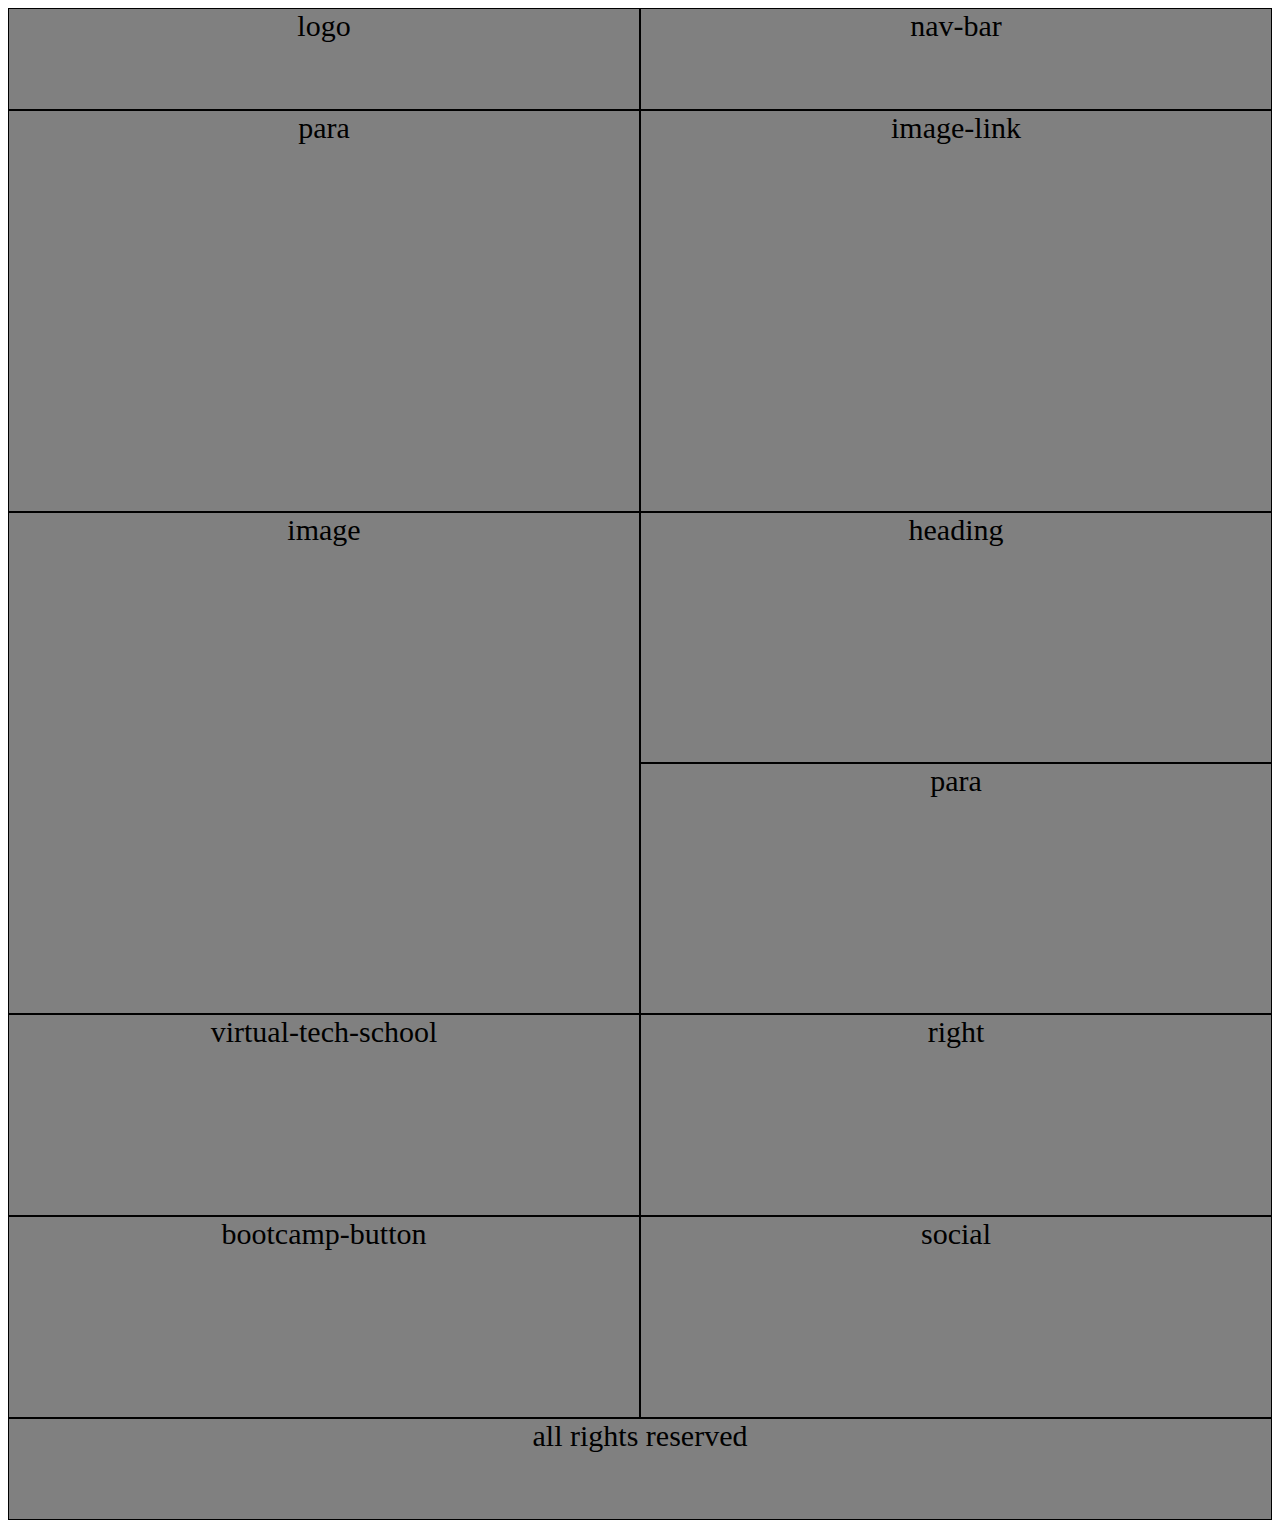
<file: Grid-Assignment/about-us-page/index.html>
<!DOCTYPE html>
<html lang="en">
<head>
    <link rel="stylesheet" href="style.css">
</head>
<body>
    <div id="grid1">
        <div class="box" id="logo">logo</div>
        <div class="box" id="nav-bar">nav-bar</div>
        <div class="box" id="para">para</div>
        <div class="box" id="image-link">image-link</div>
    </div>
    <div id="grid2">
        <div class="box" id="image">image</div>
        <div class="box" id="heading">heading</div>
        <div class="box" id="para-2">para</div>
    </div>
    <div id="grid3">
        <div class="box" id="vts">virtual-tech-school</div>
        <div class="box" id="right">right</div>
        <div class="box" id="bootcamp-button">bootcamp-button</div>
        <div class="box" id="social">social</div>
        <div class="box" id="all-rights">all rights reserved</div>
    </div> 
</body>
</html>
</file>
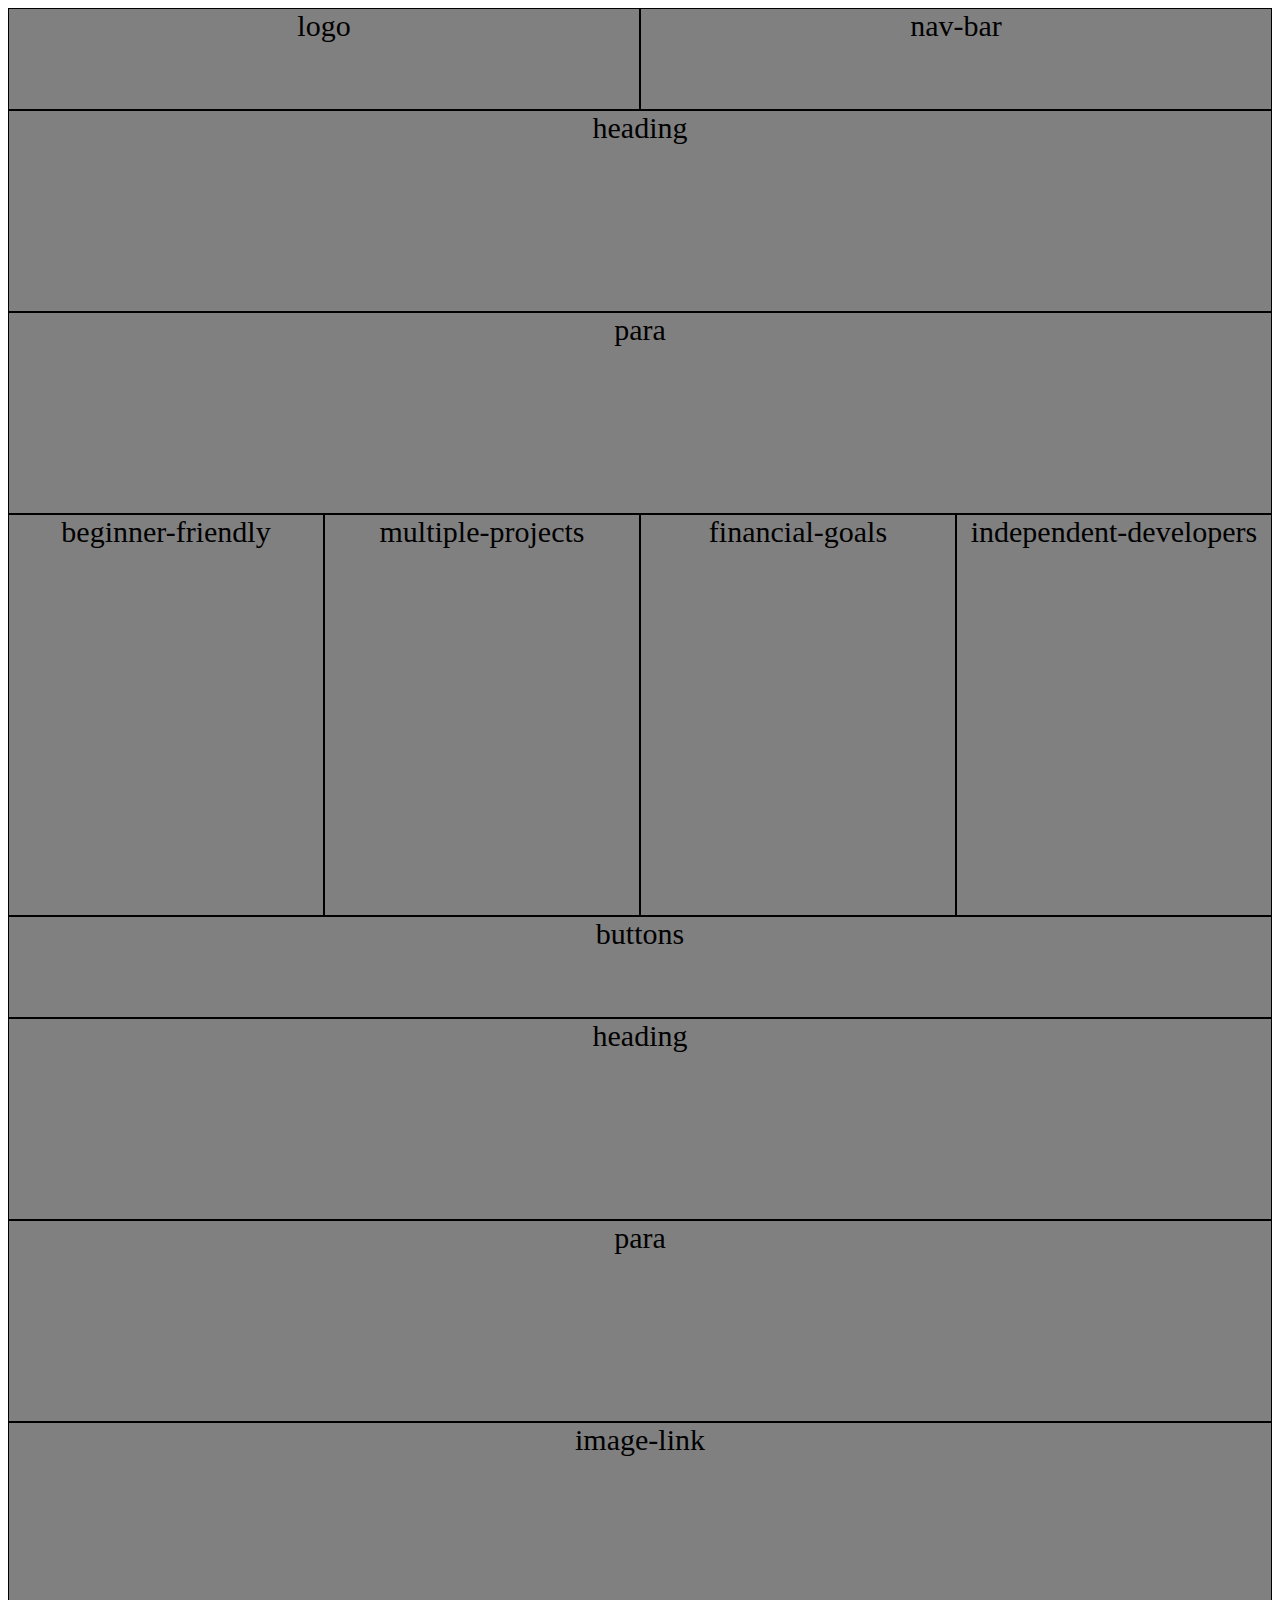
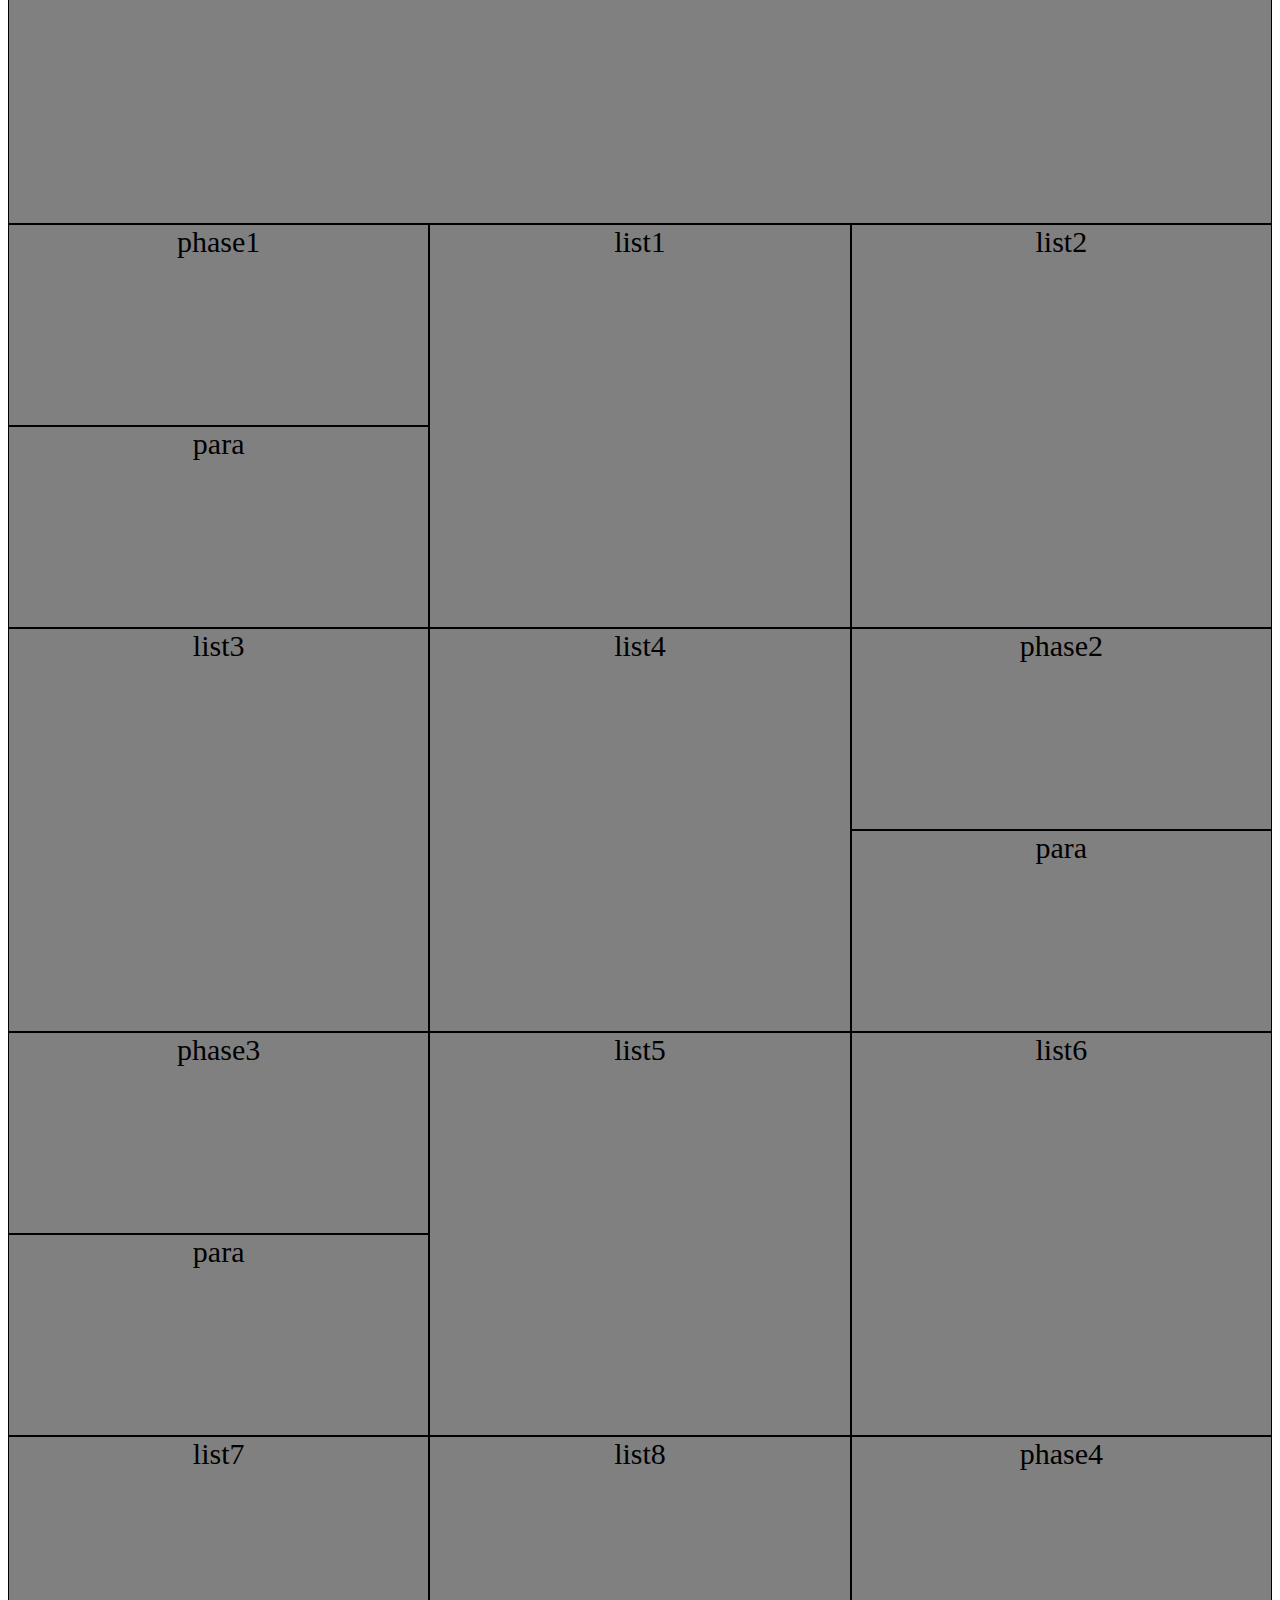
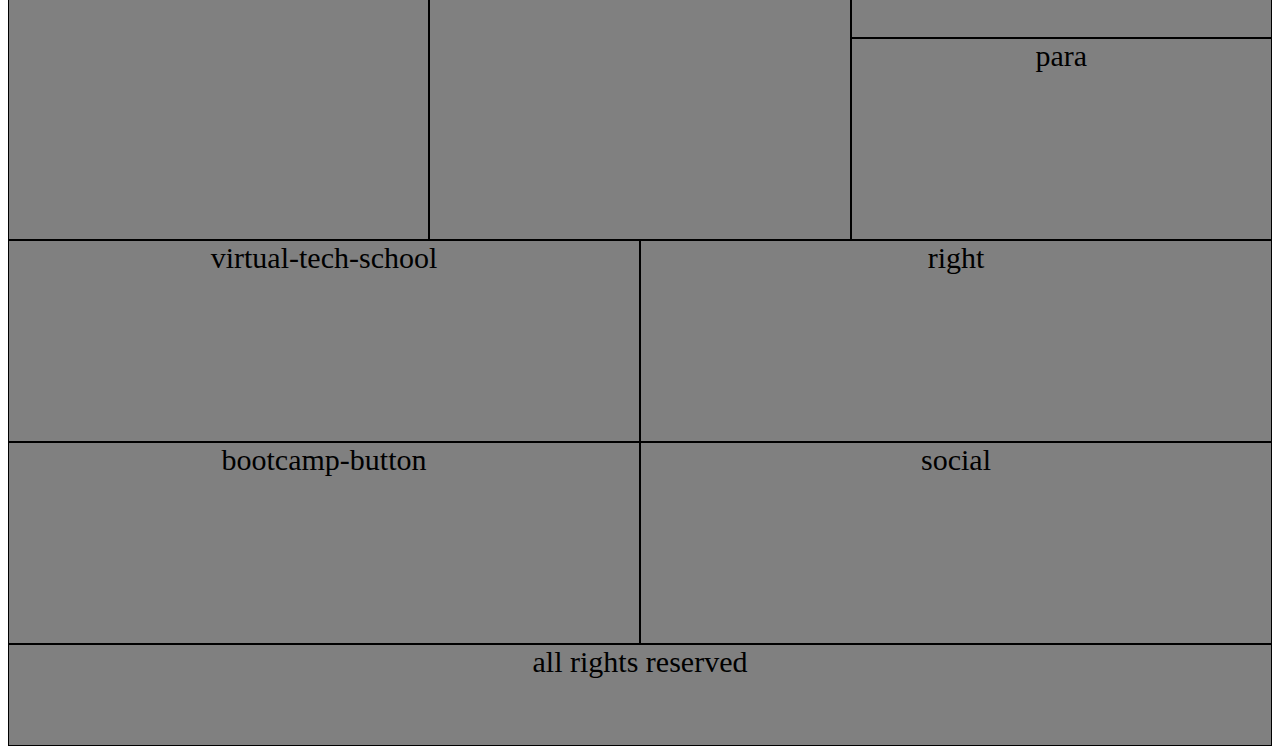
<file: Grid-Assignment/Bootcamp-page/index.html>
<!DOCTYPE html>
<html lang="en">
<head>
    <link rel="stylesheet" href="style.css">
</head>
<body>
    <div id="grid1">
        <div class="box" id="logo">logo</div>
        <div class="box" id="nav-bar">nav-bar</div>
        <div class="box" id="heading">heading</div>
        <div class="box" id="para">para</div>
        <div class="box" id="beginner-friendly">beginner-friendly</div>
        <div class="box" id="multiple-projects">multiple-projects</div>
        <div class="box" id="financial-goals">financial-goals</div>
        <div class="box" id="independent-developers">independent-developers</div>
        <div class="box" id="buttons">buttons</div>
    </div>

    <div id="grid2">
        <div class="box" id="heading2">heading</div>
        <div class="box" id="para2">para</div>
        <div class="box" id="image-link">image-link</div>
    </div>

    <div id="grid3">
        <div class="box" id="phase1">phase1</div>
        <div class="box" id="para3">para</div>
        <div class="box" id="list1">list1</div>
        <div class="box" id="list2">list2</div>
    </div>

    <div id="grid4">
        <div class="box" id="phase2">phase2</div>
        <div class="box" id="para4">para</div>
        <div class="box" id="list3">list3</div>
        <div class="box" id="list4">list4</div>
    </div>

    <div id="grid5">
        <div class="box" id="phase3">phase3</div>
        <div class="box" id="para5">para</div>
        <div class="box" id="list5">list5</div>
        <div class="box" id="list6">list6</div>
    </div>

    <div id="grid6">
        <div class="box" id="phase4">phase4</div>
        <div class="box" id="para6">para</div>
        <div class="box" id="list7">list7</div>
        <div class="box" id="list8">list8</div>
    </div>

    <div id="grid7">
        <div class="box" id="vts">virtual-tech-school</div>
        <div class="box" id="right">right</div>
        <div class="box" id="bootcamp-button">bootcamp-button</div>
        <div class="box" id="social">social</div>
        <div class="box" id="all-rights">all rights reserved</div>
    </div>
</body>
</html>
</file>
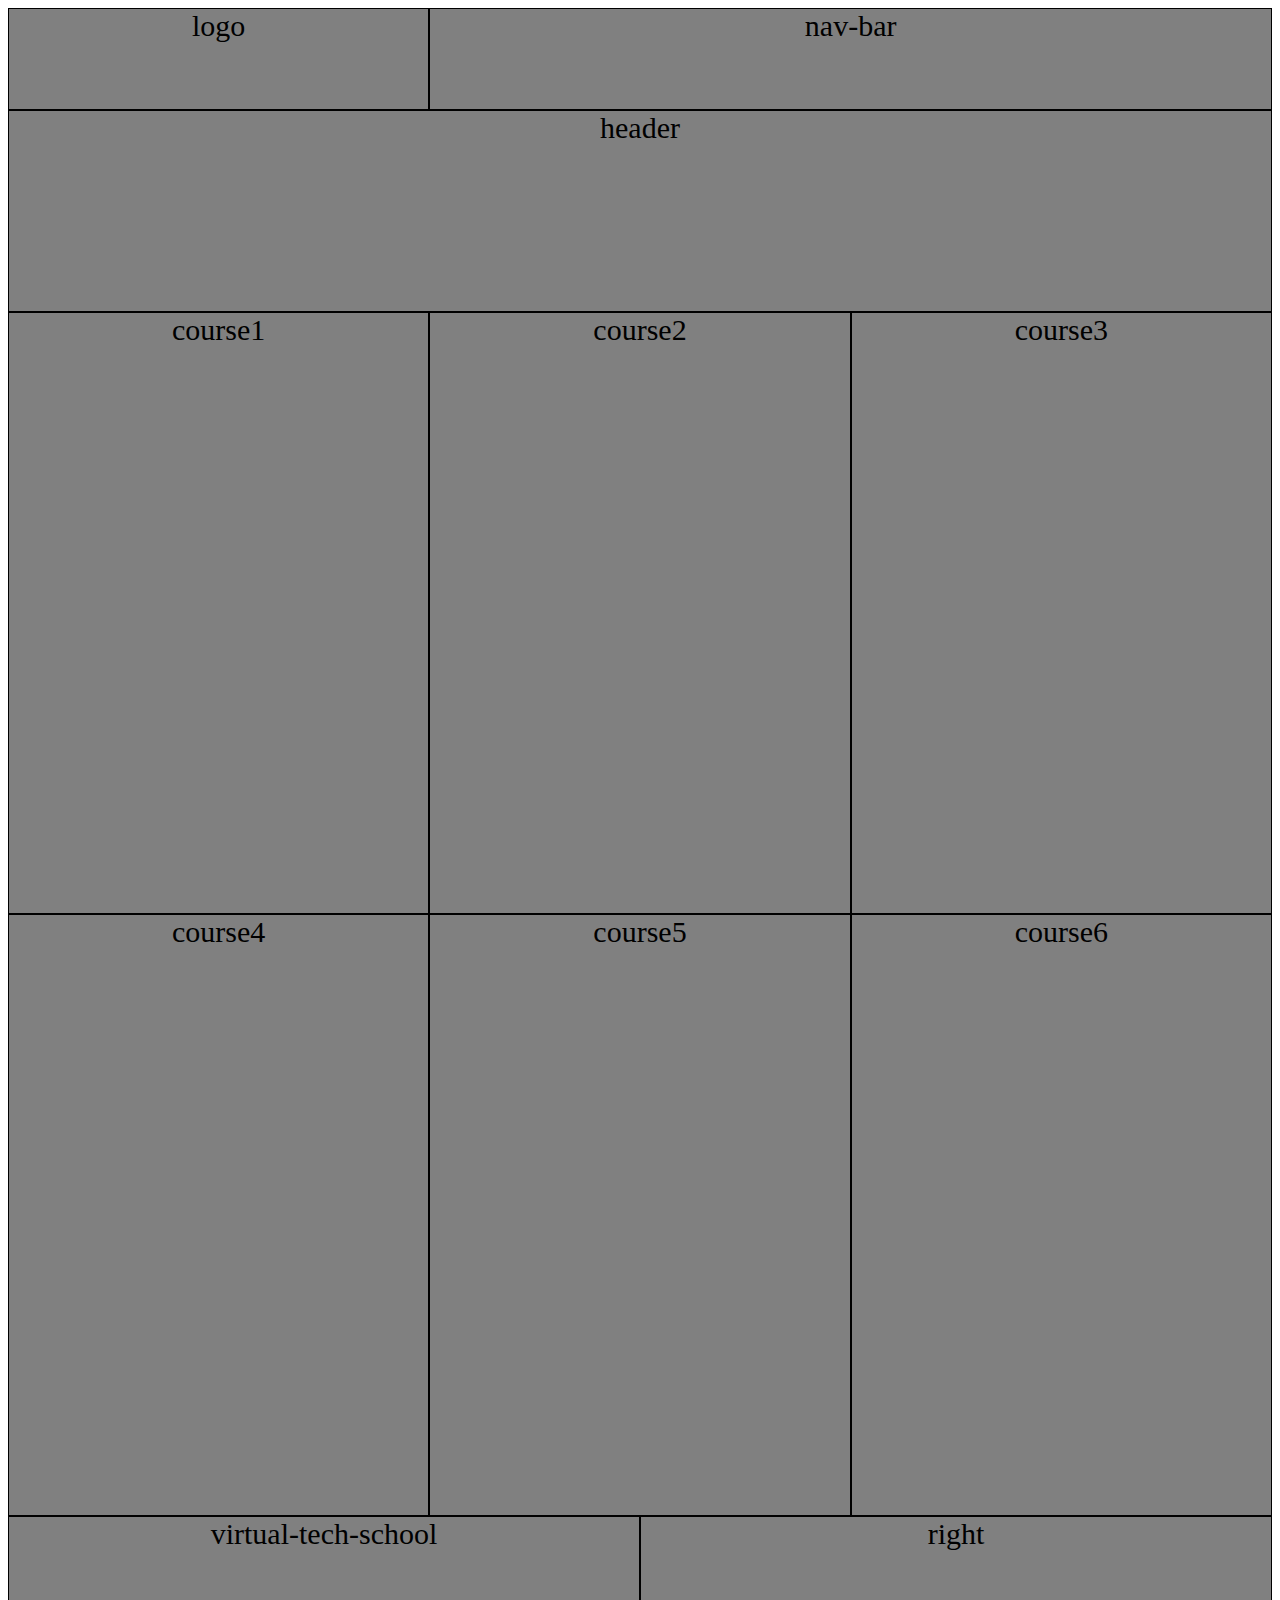
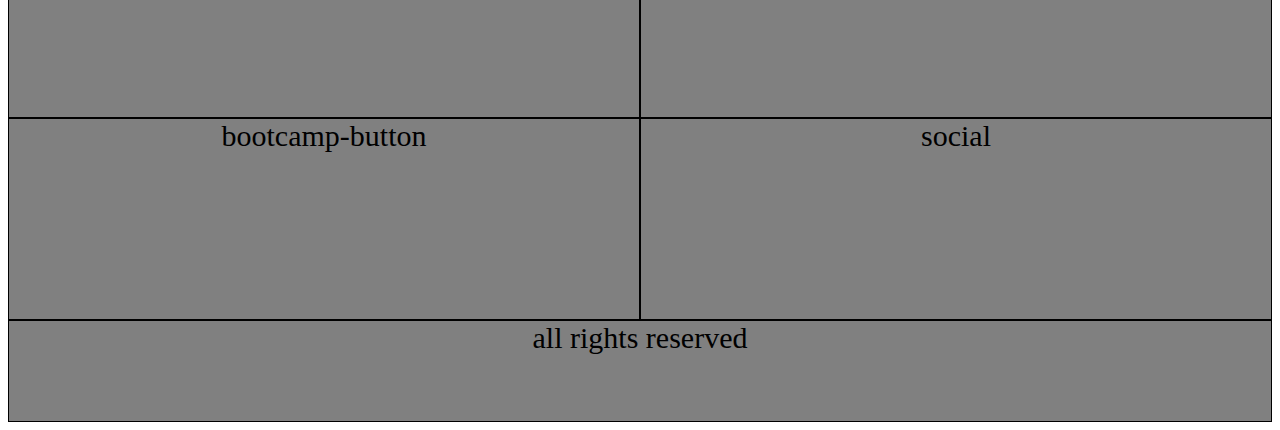
<file: Grid-Assignment/courses-page/index.html>
<!DOCTYPE html>
<html lang="en">
<head>
    <link rel="stylesheet" href="style.css">
</head>
<body>
    <div id="grid1">
        <div class="box" id="logo">logo</div>
        <div class="box" id="nav-bar">nav-bar</div>
        <div class="box" id="header">header</div>
        <div class="box" id="course1">course1</div>
        <div class="box" id="course2">course2</div>
        <div class="box" id="course3">course3</div>
        <div class="box" id="course4">course4</div>
        <div class="box" id="course5">course5</div>
        <div class="box" id="course6">course6</div>
    </div>    
    <div id="grid2">
        <div class="box" id="vts">virtual-tech-school</div>
        <div class="box" id="right">right</div>
        <div class="box" id="bootcamp-button">bootcamp-button</div>
        <div class="box" id="social">social</div>
        <div class="box" id="all-rights">all rights reserved</div>
    </div>
</body>
</html>
</file>
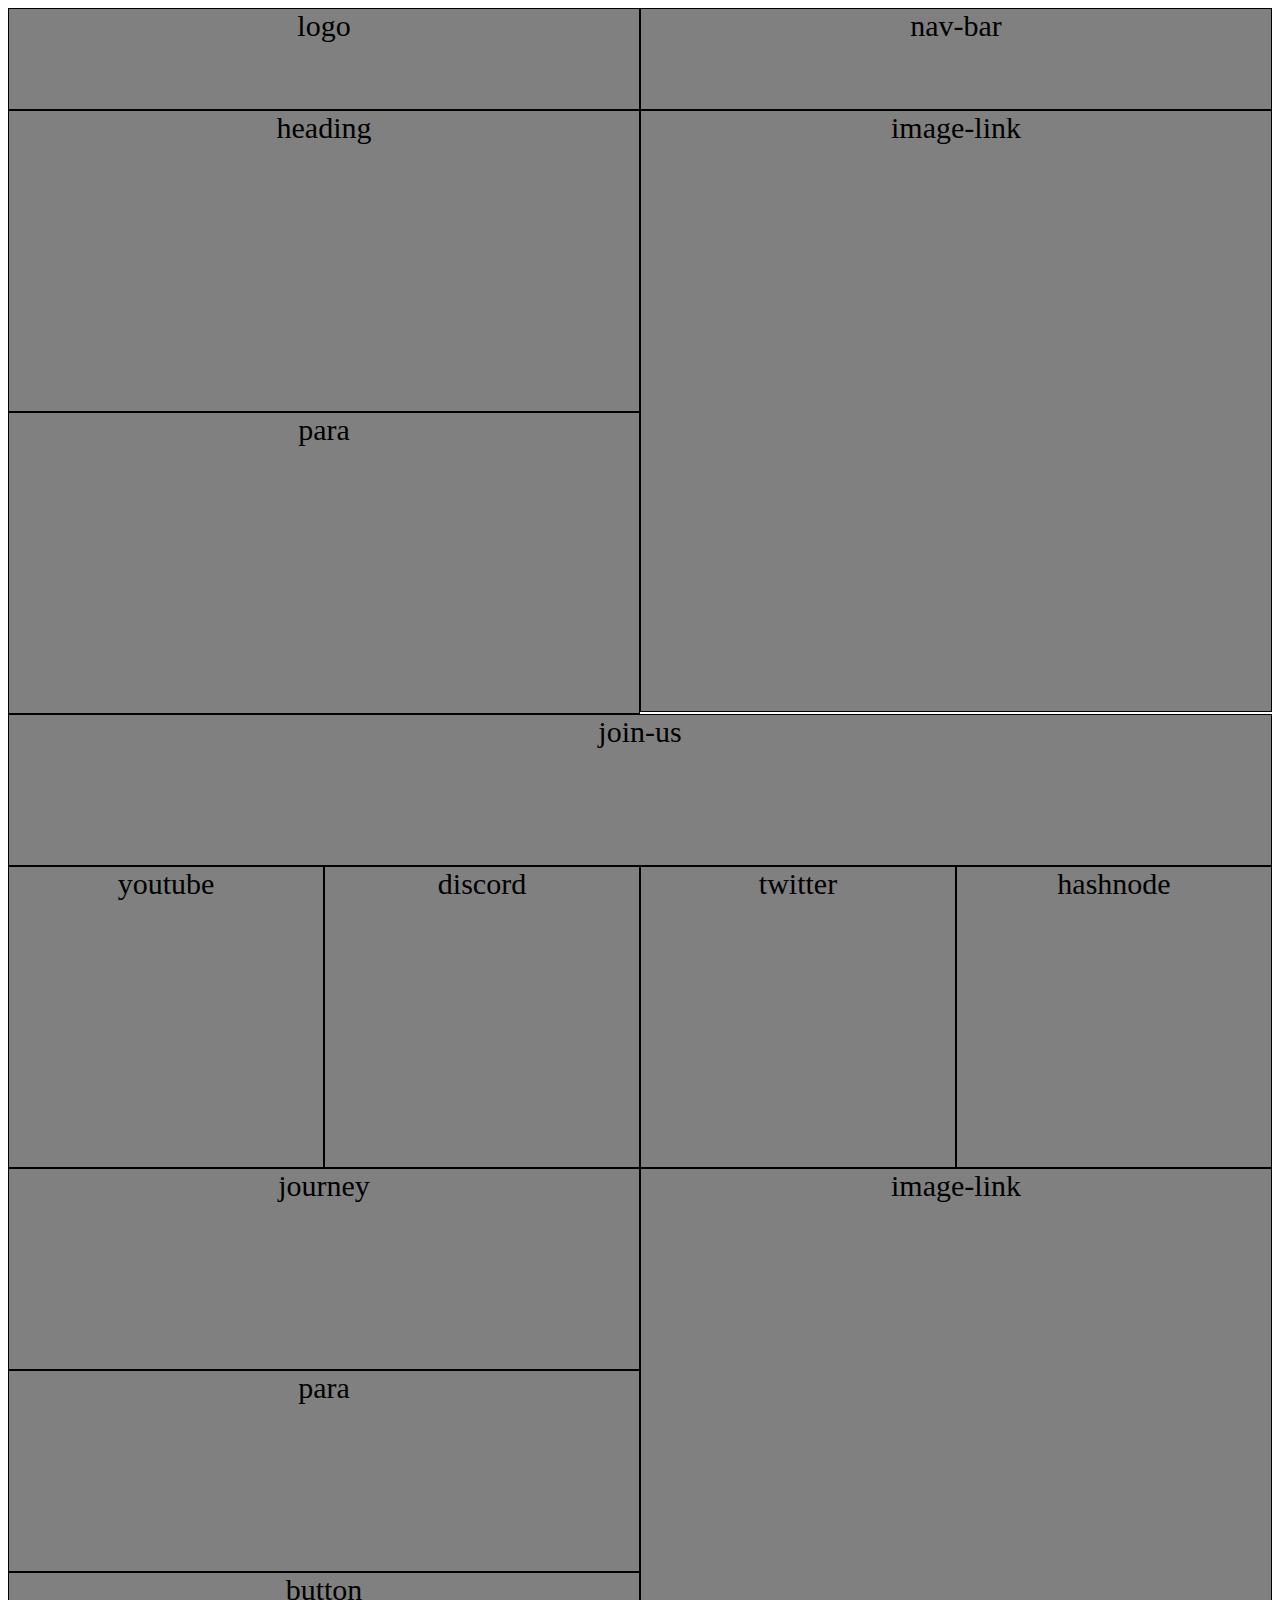
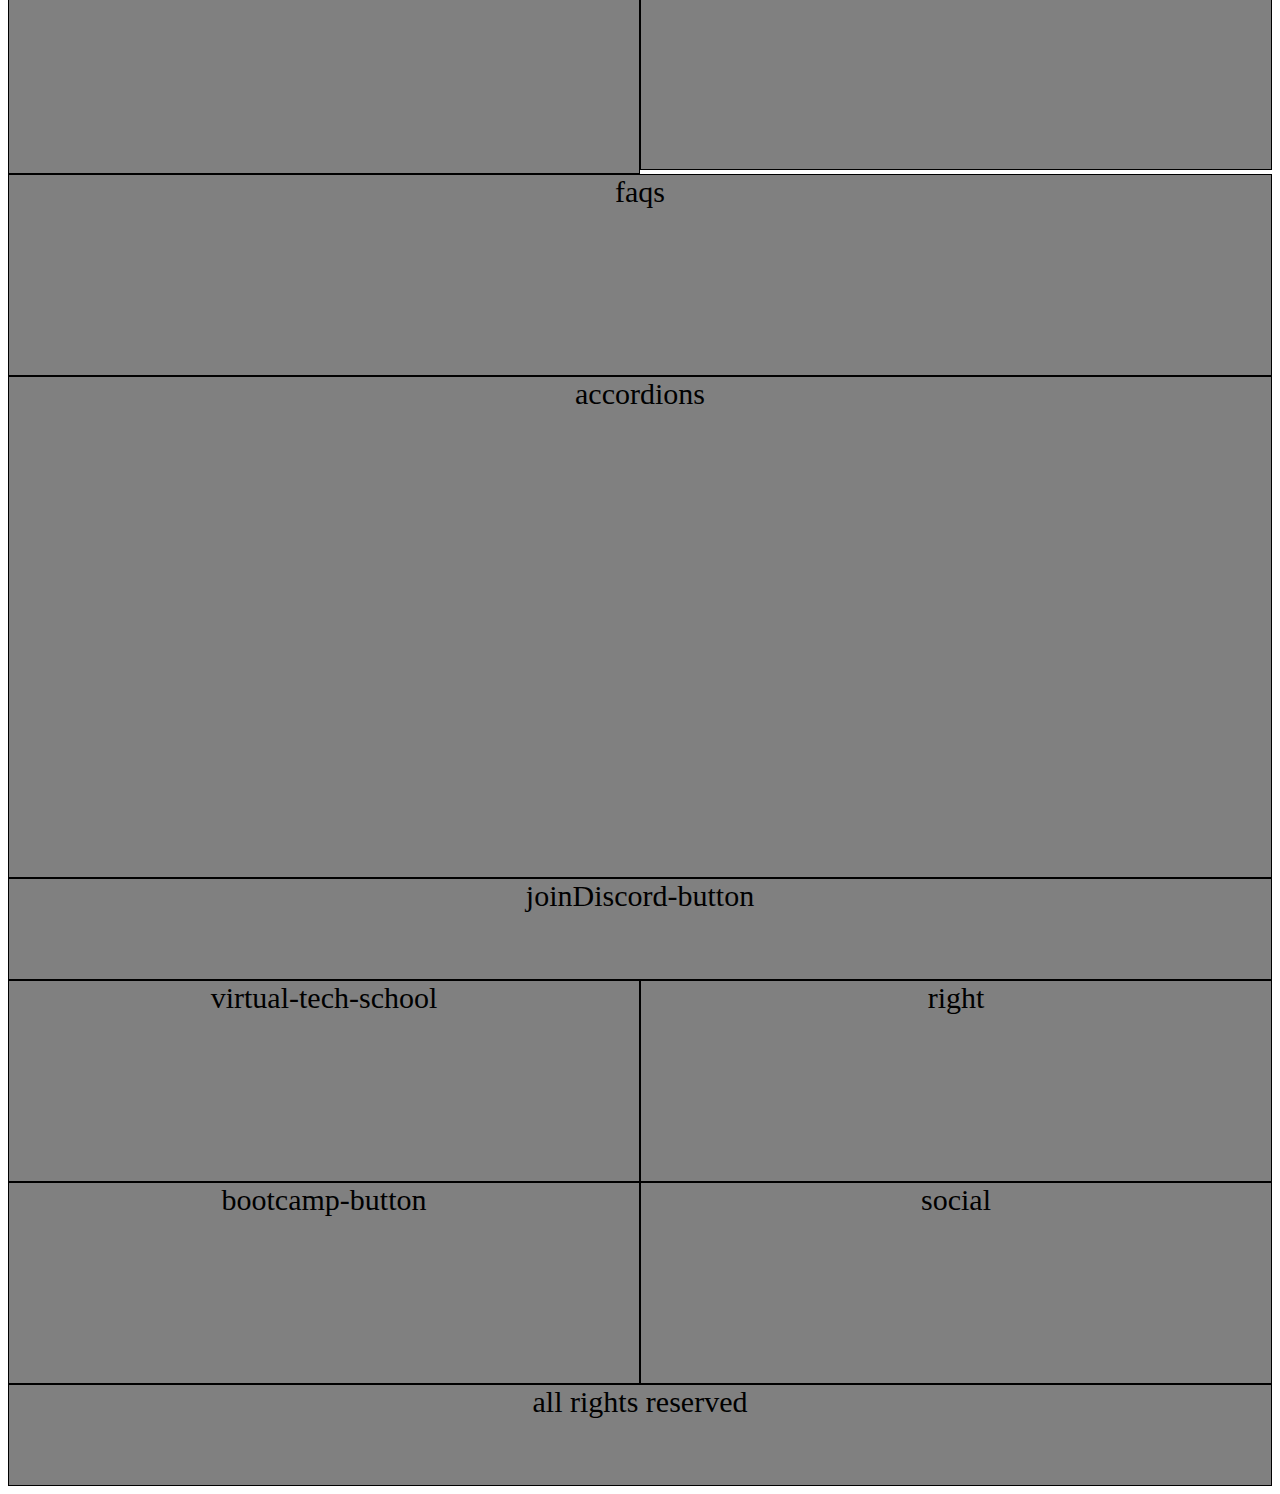
<file: Grid-Assignment/home-page/index.html>
<!DOCTYPE html>
<html lang="en">
<head>
    <link rel="stylesheet" href="style.css">
</head>
<body>
    <div id="grid1">
        <div class="box" id="logo" >logo</div>
        <div class="box" id="nav-bar">nav-bar</div>
        <div class="box" id="heading">heading</div>
        <div class="box" id="para">para</div>
        <div class="box" id="image-link">image-link</div>
    </div>

    <div id="grid2">
        <div class="box" id="join-us">join-us</div>
        <div class="box" id="youtube">youtube</div>
        <div class="box" id="discord">discord</div>
        <div class="box" id="twitter">twitter</div>
        <div class="box" id="hashnode">hashnode</div>
    </div>

    <div id="grid3">
        <div class="box" id="journey">journey</div>
        <div class="box" id="para-2">para</div>
        <div class="box" id="button">button</div>
        <div class="box" id="image-link-2">image-link</div>
    </div>

    <div id="grid4">
        <div class="box" id="faq">faqs</div>
        <div class="box" id="accordions">accordions</div>
        <div class="box" id="joinDiscord-button">joinDiscord-button</div>
    </div>

   <div id="grid5">
        <div class="box" id="vts">virtual-tech-school</div>
        <div class="box" id="right">right</div>
        <div class="box" id="bootcamp-button">bootcamp-button</div>
        <div class="box" id="social">social</div>
        <div class="box" id="all-rights">all rights reserved</div>
    </div> 


</body>
</html>
</file>
<file: Grid-Assignment/about-us-page/style.css>
#grid1{
    display: grid;
    grid-template-columns: repeat(2,1fr);
}
.box{
    background-color: grey;
    border: 1px solid black;
    font-size: 30px;
    text-align: center;
}
#logo,#nav-bar{
    height: 100px;
}
#para,#image-link{
    height: 400px;
}
#grid2{
    display: grid;
    grid-template-columns: repeat(2,1fr);
}
#image{
    grid-row: 1/3;
    height: 500px;
}


#grid3{
    display: grid;
    grid-template-columns: repeat(2,1fr);
}
#vts,#right,#bootcamp-button,#social{
    height: 200px;
}
#all-rights{
    grid-column: 1/3;
    height: 100px;
}
</file>
<file: Grid-Assignment/Bootcamp-page/style.css>
#grid1{
    display: grid;
    grid-template-columns: repeat(4,1fr);
}
.box{
    background-color: grey;
    border: 1px solid black;
    font-size: 30px;
    text-align: center;
}
#logo{
    grid-column: 1/3;
    height: 100px;
}
#nav-bar{
    grid-column: 3/5;
    height: 100px;
}
#heading,#para{
    grid-column: 1/5;
    height: 200px;
}
#beginner-friendly,#multiple-projects,#financial-goals,#independent-developers{
    height: 400px;
}
#buttons{
    grid-column: 1/5;
    height: 100px;
}
#grid2{
    display: grid;
    grid-template-columns: repeat(1,1fr);
}
#heading2,#para2{
    height: 200px;
}
#image-link{
    height: 400px;
}
#grid3{
    display:grid;
    grid-template-columns: repeat(3,1fr);
}
#para3{
    grid-column: 2,3;
    grid-row: 2/3;
    height: 200px;
}
#phase1{
    height: 200px;
}
#list1,#list2{
    grid-row: 1/3;
}
#grid4{
    display:grid;
    grid-template-columns: repeat(3,1fr);
}
#list3{
grid-column: 1/2;
grid-row: 1/3;

}
#list4{
    grid-row: 1/3;
}
#para4{
    grid-column: 3/4;
    height: 200px;
}
#phase2{
    height: 200px;
}
#grid5{
    display:grid;
    grid-template-columns: repeat(3,1fr);
}
#phase3{
    height: 200px;
}
#para5{
    height: 200px;
    grid-row: 2/3;
}
#list5,#list6{
    grid-row: 1/3;
}

#grid6{
    display:grid;
    grid-template-columns: repeat(3,1fr);
}
#phase4{
    height: 200px;
}
#list7{
    grid-row: 1/3;
    grid-column: 1/2;
}
#list8{
grid-row: 1/3;
}
#para6{
    grid-column: 3/4;
    height: 200px;
}


#grid7{
    display: grid;
    grid-template-columns: repeat(2,1fr);
}
#vts,#right,#bootcamp-button,#social{
    height: 200px;
}
#all-rights{
    grid-column: 1/3;
    height: 100px;
}
</file>
<file: Grid-Assignment/courses-page/style.css>
#grid1{
    display: grid;
    grid-template-columns: repeat(3,1fr);
}
.box{
    background-color: grey;
    border: 1px solid black;
    font-size: 30px;
    text-align: center;
}
#logo{
    grid-column: 1/2;
    height: 100px;
}
#nav-bar{
    grid-column: 2/4;
    height: 100px;
}
#header{
    grid-column: 1/4;
    height: 200px;
}

#course1,#course2,#course3,#course4,#course5,#course6{
    height: 600px;
}
#grid2{
    display: grid;
    grid-template-columns: repeat(2,1fr);
}
#vts,#right,#bootcamp-button,#social{
    height: 200px;
}
#all-rights{
    grid-column: 1/3;
    height: 100px;
}
</file>
<file: Grid-Assignment/home-page/style.css>
#grid1{
    display: grid;
    grid-template-columns: repeat(2,1fr);
}
.box{
    background-color: grey;
    border: 1px solid black;
    font-size: 30px;
    text-align: center;
}
#image-link{
    grid-column: 2/3;
    grid-row: 2/4;
    height: 600px;
}
#logo,#nav-bar{
    height: 100px;
}
#heading,#para{
    height:300px ;
}

#grid2{
    display: grid;
    grid-template-columns: repeat(4,1fr);
}
#join-us{
    grid-column: 1/5;
    height: 150px;
}
#youtube,#discord,#twitter,#hasnode{
    height: 300px;
}
#grid3{
    display: grid;
    grid-template-columns: repeat(2,1fr);

}
#image-link-2{
    grid-column: 2/3;
    grid-row: 1/4;
    height: 600px;
}
#journey,#para-2,#button{
    height: 200px;
}

#grid4{
    display: grid;
    grid-template-columns: repeat(1,1fr);
}
#faq{
    height: 200px;
}
#accordions{
    height: 500px;
}
#joinDiscord-button{
    height: 100px;
}
#grid5{
    display: grid;
    grid-template-columns: repeat(2,1fr);
}
#vts,#right,#bootcamp-button,#social{
    height: 200px;
}
#all-rights{
    grid-column: 1/3;
    height: 100px;
}
</file>
